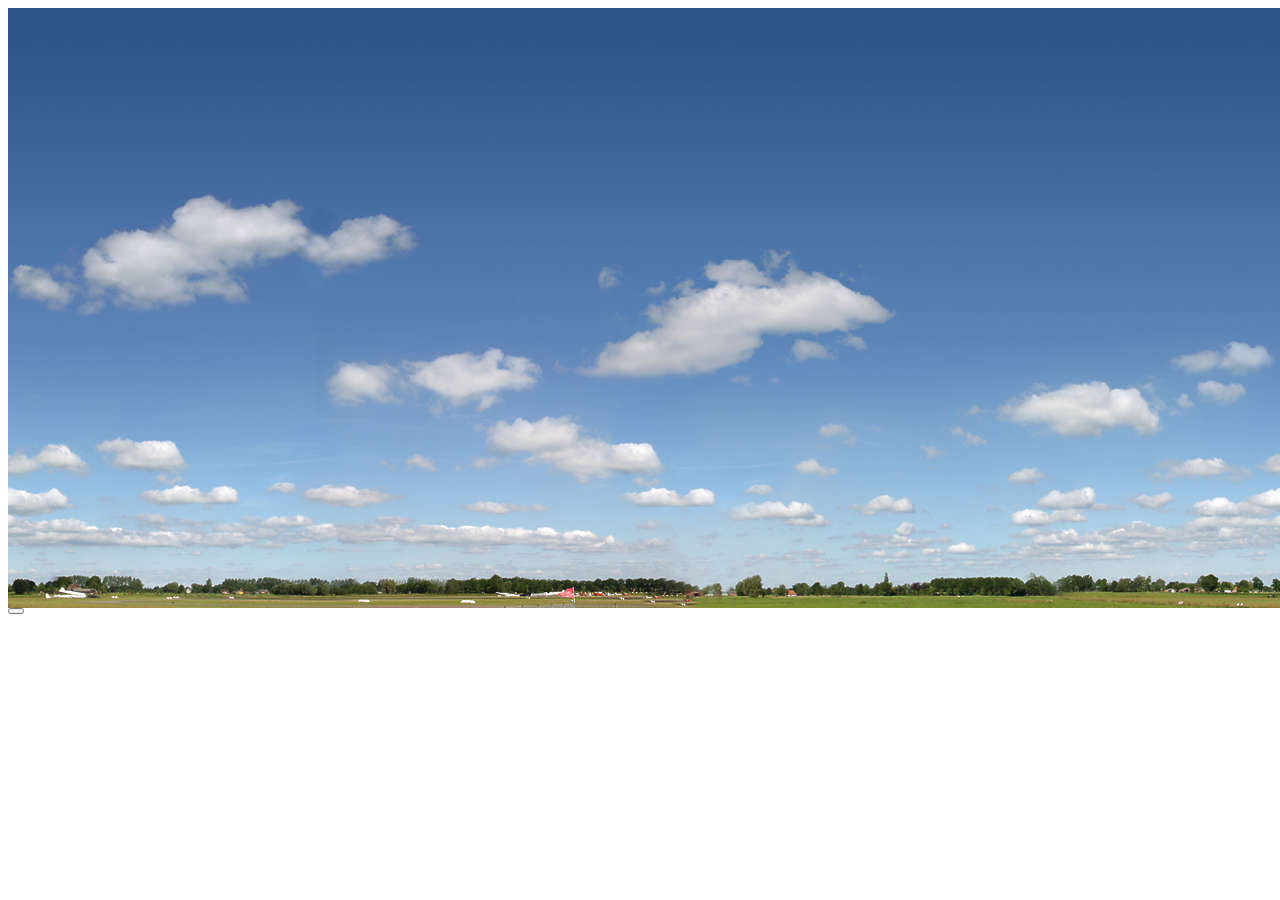
<file: up-house-vr-lab/Up-House-A-Frame/index.html>
<html>

<head>
    <title>A-Frame DOM Manipulation</title>
    <script src="https://aframe.io/releases/0.6.0/aframe.min.js"></script>
</head>

<body>

    <!--beginning of the 3D scene!-->
    <a-scene id="scene">

        <a-assets id="assets">
            <img id="sky" src="sky.jpg">
            <a-asset-item id="house-obj" src="generic-houses-1-obj/generic-houses-1.obj"></a-asset-item>
            <a-asset-item id="house-mtl" src="generic-houses-1-obj/generic-houses-1.mtl"></a-asset-item>
        </a-assets>

        <a-sky src="#sky"></a-sky>
        <a-box id="box" src='carl.png' position="-1 1 -5" width="1" height="1" depth="1"></a-box>
        <a-sphere id="balloon1" color="red" position="3 5 -6" radius=".5"></a-sphere>
        <!--the cursor allows us to click on things! It has to move with the camera, which has to be inside of an a-entity tag.-->
        <a-entity>
            <a-camera>
                <a-cursor></a-cursor>
            </a-camera>
        </a-entity>
        <!--this plane is the ground-->
        <a-plane height="1000" width="1000" color="green" rotation="-90 0 0"></a-plane>

        <!--The Up House-->
        <a-entity id="houseBalloons">
            <a-entity obj-model="obj: #house-obj; mtl: #house-mtl" position="6 0 -10"></a-entity>
        </a-entity>

        <!--sets the lighting for the scene-->
        <a-light type="ambient" color="#445451"></a-light>
        <a-light type="point" intensity="1" position="2 4 4"></a-light>
        <a-text value="Click on the red box to add balloons!" position="-4 5 -5"></a-text>
        <a-text id="counter" value="Number of balloons: 0" position="-4 4 -5"></a-text>
    </a-scene>
    <div class="a-enter-vr" aframe-injected>
        <button class="a-enter-vr-button" aframe-injected</button>

    </div>
    <script src="script.js"></script>
</body>

</html>
</file>
